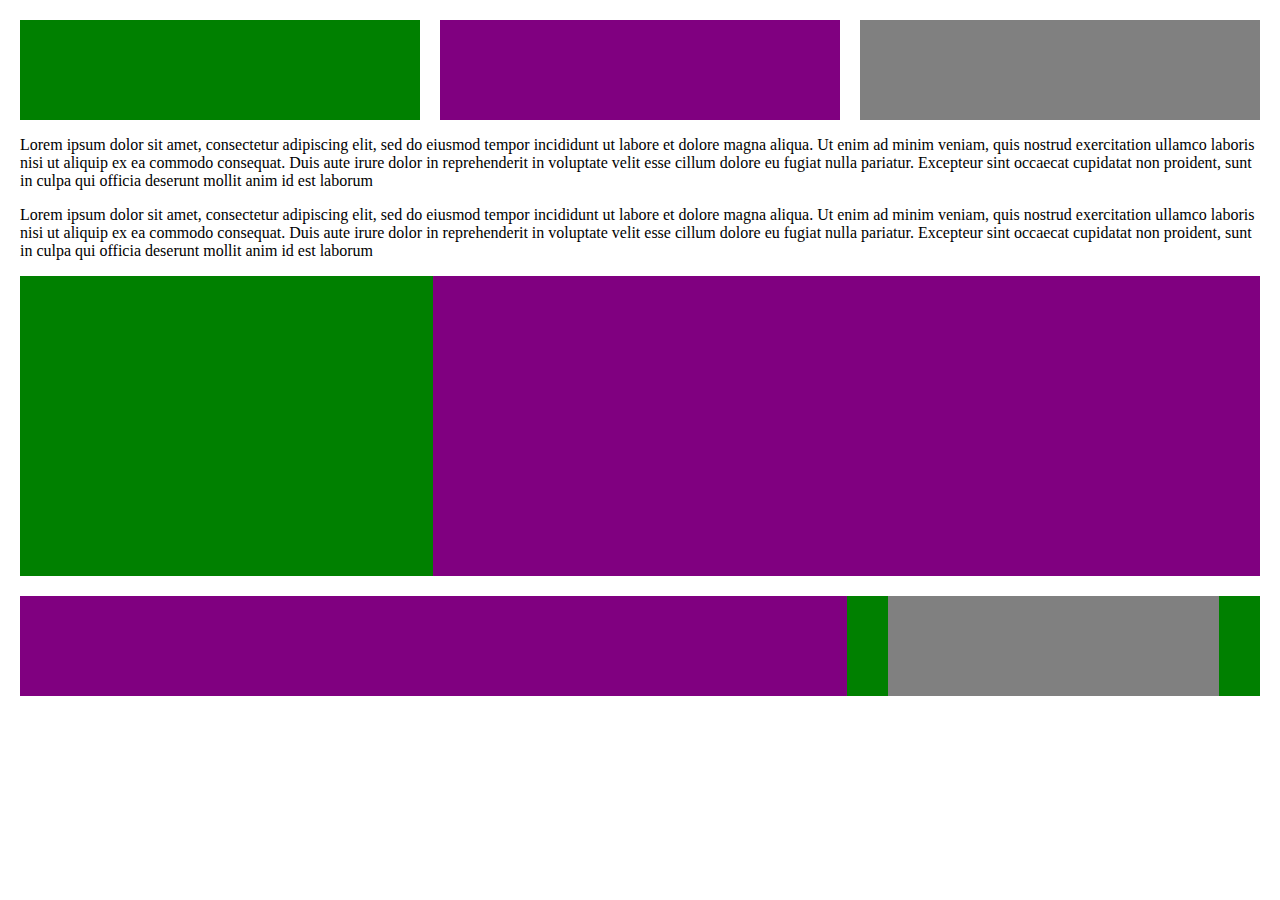
<file: first/index.html>
<!DOCTYPE html>
<html>
  <head>
    <title>More HTML & CSS</title>
    <link rel="stylesheet" href="style.css"/>
  </head>
  <body>
    <div class="top-boxes">
      <div class="small-box green">
      </div>
      <div class="small-box yellow">
      </div>
      <div class="small-box gray">
      </div>
    </div>
    <div class="text-content">
      <p>Lorem ipsum dolor sit amet, consectetur adipiscing elit, sed do eiusmod tempor incididunt ut labore et dolore magna aliqua. Ut enim ad minim veniam, quis nostrud exercitation ullamco laboris nisi ut aliquip ex ea commodo consequat. Duis aute irure dolor in reprehenderit in voluptate velit esse cillum dolore eu fugiat nulla pariatur. Excepteur sint occaecat cupidatat non proident, sunt in culpa qui officia deserunt mollit anim id est laborum</p>
      <p>Lorem ipsum dolor sit amet, consectetur adipiscing elit, sed do eiusmod tempor incididunt ut labore et dolore magna aliqua. Ut enim ad minim veniam, quis nostrud exercitation ullamco laboris nisi ut aliquip ex ea commodo consequat. Duis aute irure dolor in reprehenderit in voluptate velit esse cillum dolore eu fugiat nulla pariatur. Excepteur sint occaecat cupidatat non proident, sunt in culpa qui officia deserunt mollit anim id est laborum</p>
    </div>
    <div class="larger-boxes">
      <div class="small-box green">
      </div>
      <div class="large-box yellow">
      </div>
    </div>
    <footer>
      <div class="large-box yellow"></div>
      <div class="small-box green flex-center">
        <div class="smallest-box gray"></div>
      </div>
    </footer>
  </body>
</html>
</file>
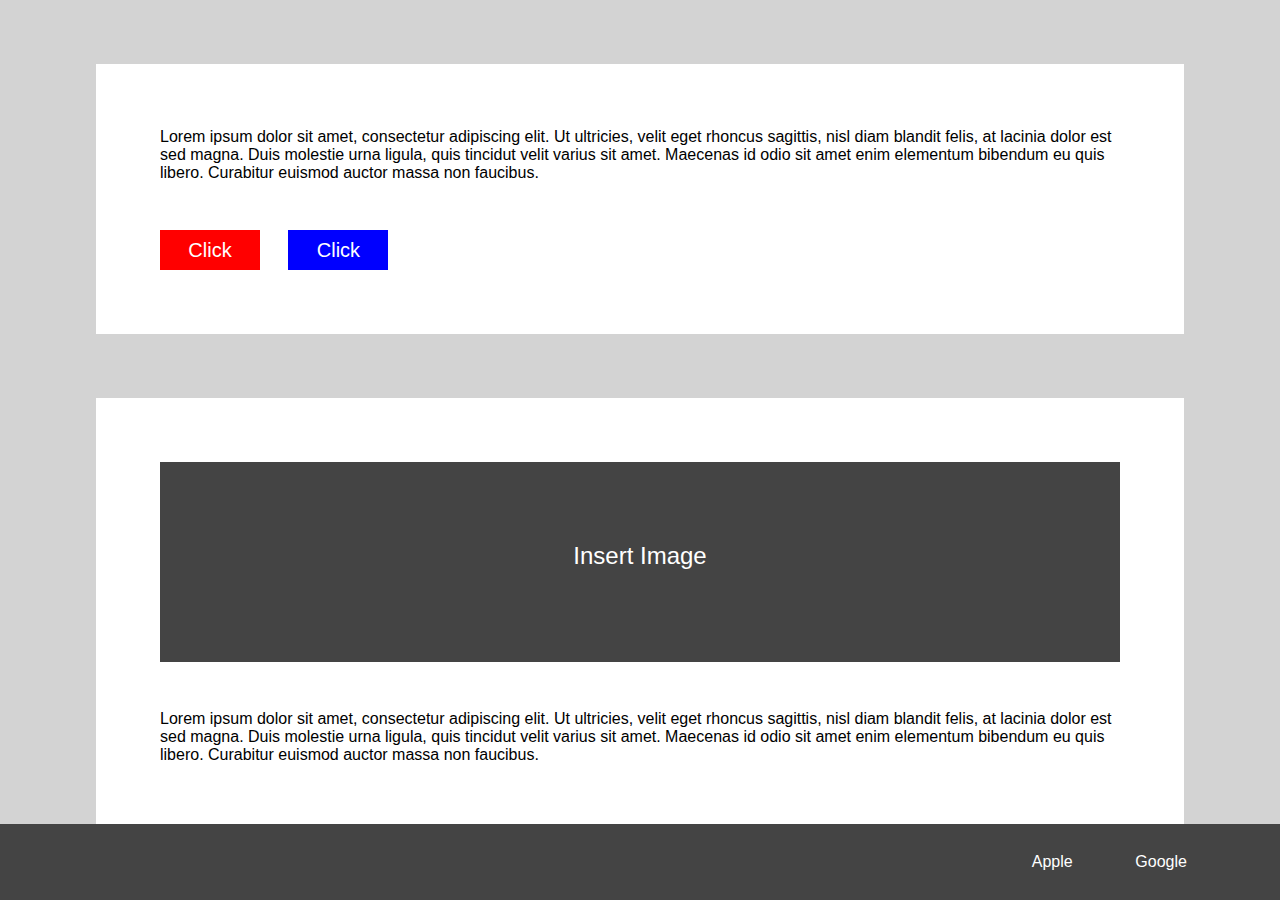
<file: second/index.html>
<!DOCTYPE html>
<html>
	<head>
		<link rel="stylesheet" href="style.css">
	</head>
	<body>
		<div>
			<p>Lorem ipsum dolor sit amet, consectetur adipiscing elit.  Ut ultricies, velit eget rhoncus sagittis, nisl diam blandit felis, at lacinia dolor est sed magna.  Duis molestie urna ligula, quis tincidut velit varius sit amet.  Maecenas id odio sit amet enim elementum bibendum eu quis libero.  Curabitur euismod auctor massa non faucibus.</p>
			<button class="one">Click</button>
			<button class="two">Click</button>
		</div>
		<div>
			<div class="image">Insert Image</div>
			<p>Lorem ipsum dolor sit amet, consectetur adipiscing elit.  Ut ultricies, velit eget rhoncus sagittis, nisl diam blandit felis, at lacinia dolor est sed magna.  Duis molestie urna ligula, quis tincidut velit varius sit amet.  Maecenas id odio sit amet enim elementum bibendum eu quis libero.  Curabitur euismod auctor massa non faucibus.</p>
		</div>
		<footer>
			<ul>
				<li>Apple</li>
				<li>Google</li>
			</ul>
		</footer>
	</body
</html>
</file>
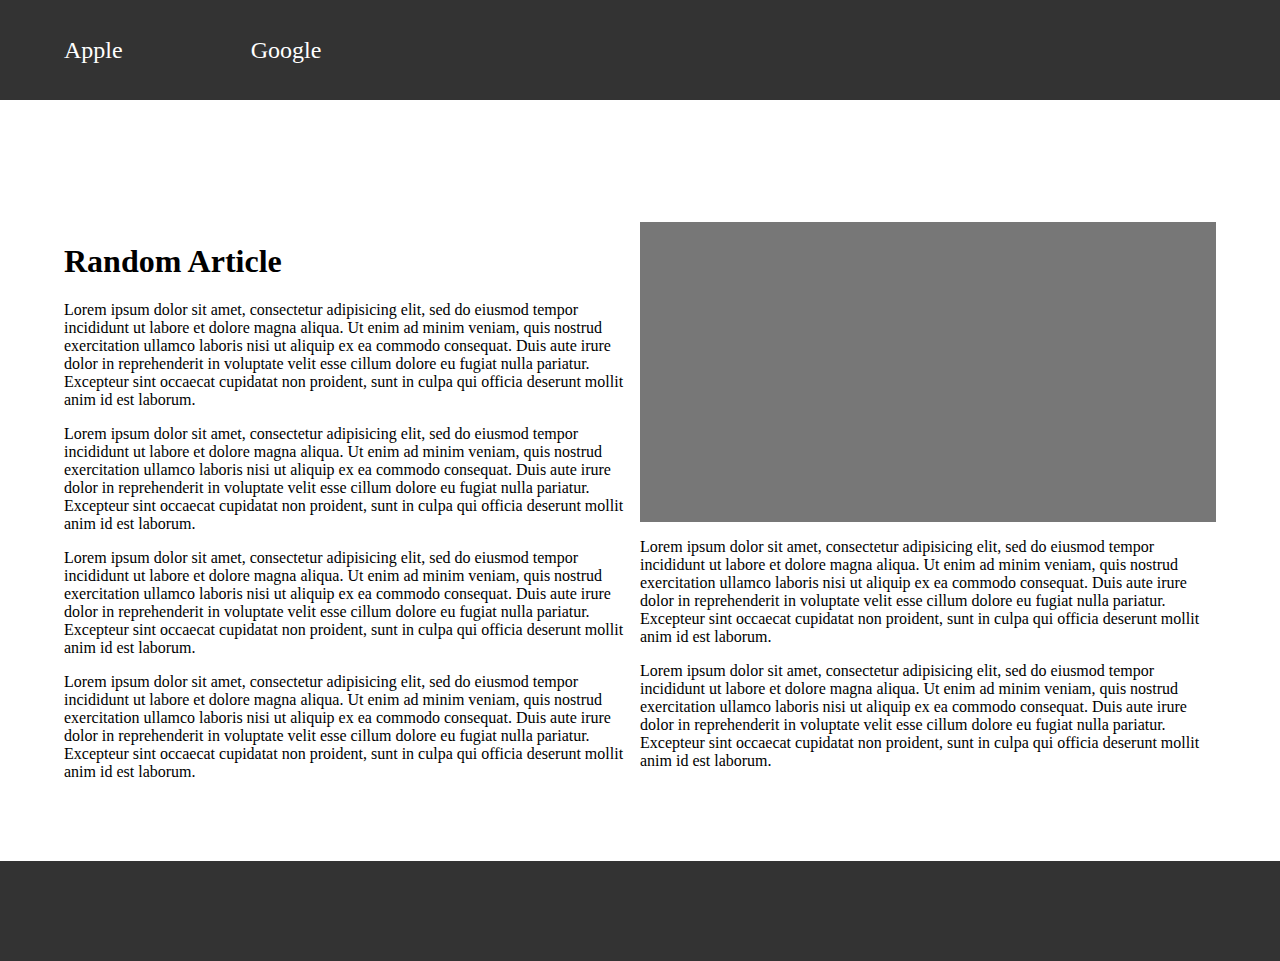
<file: third/index.html>
<!DOCTYPE html>
<html>
<head>
	<link rel="stylesheet" href="style.css">
</head>
<body>
	<header class="menu">
		<p class="menu__item">Apple</p>
		<p class="menu__item"> Google</p>
	</header>
	<main>
		<div class="article">
			<h1>Random Article</h1>
			<p>Lorem ipsum dolor sit amet, consectetur adipisicing elit, sed do eiusmod tempor incididunt ut labore et dolore magna aliqua. Ut enim ad minim veniam, quis nostrud exercitation ullamco laboris nisi ut aliquip ex ea commodo consequat. Duis aute irure dolor in reprehenderit in voluptate velit esse cillum dolore eu fugiat nulla pariatur. Excepteur sint occaecat cupidatat non proident, sunt in culpa qui officia deserunt mollit anim id est laborum.</P>
			<p>Lorem ipsum dolor sit amet, consectetur adipisicing elit, sed do eiusmod tempor incididunt ut labore et dolore magna aliqua. Ut enim ad minim veniam, quis nostrud exercitation ullamco laboris nisi ut aliquip ex ea commodo consequat. Duis aute irure dolor in reprehenderit in voluptate velit esse cillum dolore eu fugiat nulla pariatur. Excepteur sint occaecat cupidatat non proident, sunt in culpa qui officia deserunt mollit anim id est laborum.</P>
			<p>Lorem ipsum dolor sit amet, consectetur adipisicing elit, sed do eiusmod tempor incididunt ut labore et dolore magna aliqua. Ut enim ad minim veniam, quis nostrud exercitation ullamco laboris nisi ut aliquip ex ea commodo consequat. Duis aute irure dolor in reprehenderit in voluptate velit esse cillum dolore eu fugiat nulla pariatur. Excepteur sint occaecat cupidatat non proident, sunt in culpa qui officia deserunt mollit anim id est laborum.</P>
			<p>Lorem ipsum dolor sit amet, consectetur adipisicing elit, sed do eiusmod tempor incididunt ut labore et dolore magna aliqua. Ut enim ad minim veniam, quis nostrud exercitation ullamco laboris nisi ut aliquip ex ea commodo consequat. Duis aute irure dolor in reprehenderit in voluptate velit esse cillum dolore eu fugiat nulla pariatur. Excepteur sint occaecat cupidatat non proident, sunt in culpa qui officia deserunt mollit anim id est laborum.</P>
		</div>
		<div class="article">
			<div class="picture"></div>
			<p>Lorem ipsum dolor sit amet, consectetur adipisicing elit, sed do eiusmod tempor incididunt ut labore et dolore magna aliqua. Ut enim ad minim veniam, quis nostrud exercitation ullamco laboris nisi ut aliquip ex ea commodo consequat. Duis aute irure dolor in reprehenderit in voluptate velit esse cillum dolore eu fugiat nulla pariatur. Excepteur sint occaecat cupidatat non proident, sunt in culpa qui officia deserunt mollit anim id est laborum.</P>
			<p>Lorem ipsum dolor sit amet, consectetur adipisicing elit, sed do eiusmod tempor incididunt ut labore et dolore magna aliqua. Ut enim ad minim veniam, quis nostrud exercitation ullamco laboris nisi ut aliquip ex ea commodo consequat. Duis aute irure dolor in reprehenderit in voluptate velit esse cillum dolore eu fugiat nulla pariatur. Excepteur sint occaecat cupidatat non proident, sunt in culpa qui officia deserunt mollit anim id est laborum.</P>
		</div>
	</main>
	<footer></footer>
</body>
</html>
</file>
<file: first/style.css>
body {
  margin: 20px;
}

.top-boxes {
  display: flex;
  height: 100px;
}

.small-box {
  flex: 1;
  height: 100%;
}

.large-box {
  flex: 2;
  height: 100%;
}

.green {
  background: green;
}

.yellow {
  background: purple;
}

.gray {
  background: gray;
}

.larger-boxes {
  display: flex;
  height: 300px;
  margin-bottom: 20px;
}

footer {
  display: flex;
  height: 100px;
}

.smallest-box {
  width: 80%;
  height: 100%;
}

.flex-center {
  display: flex;
  justify-content: center;
}

.small-box.yellow {
  margin: 0 20px;
}
</file>
<file: second/style.css>
* {
	box-sizing: border-box;
}

p {
	margin: 0;
}

html, body {
	height: 100%;
	width: 100%;
	margin: 0;
}

body {
	background: lightgray;
	font-family: sans-serif;
	padding-top: 5%;
}

div {
	background: white;
	margin: 0% 7.5% 5% 7.5%;
	width: 85%;
	padding: 5%;
}

div div {
	margin: 0;
	margin-bottom: 5%;
}

button {
	height: 40px;
	width: 100px;
	color: white;
	font-size: 20px;
	border: none;
	margin: 5% 2.5% 0 0;
}

.one {
	background: red;
}

.two {
	background: blue;
}

.image {
	width: 100%;
	height: 200px;
	background: #444;
	color: white;
	text-align: center;
	font-size: 24px;
	padding-top: 80px;
}

footer{
	width: 100%;
	background: #444;
	margin-top: 5%;
	color: white;
	padding: 1%;
	padding-right: 5%;
	position: fixed;
	bottom: 0;
}

footer ul {
	text-align: right;
	list-style: none;
}

footer li {
	display: inline;
	padding: 2.5%;
}
</file>
<file: third/style.css>
*{
	box-sizing: border:box;
}

html, body {
	margin: 0;
}

header {
	height: 100px;
	background: #333;
	color: white
}

.menu {
	display: flex;
	flex-direction: row;
	justify-content: flex-start;
	font-size: 24px;
	align-items: center;
}

.menu__item {
	margin: 5%;
}

main {
	padding: 5%;
	display: flex;
	justify-content: space-around;
}
.article {
	margin-top: 5%;
	float: left;
	width: 45ß%;
}

.picture {
	width: 100%;
	height: 300px;
	background: #777;
}
footer {
	height: 100px;
	background: #333;
	clear:both;
}
</file>
